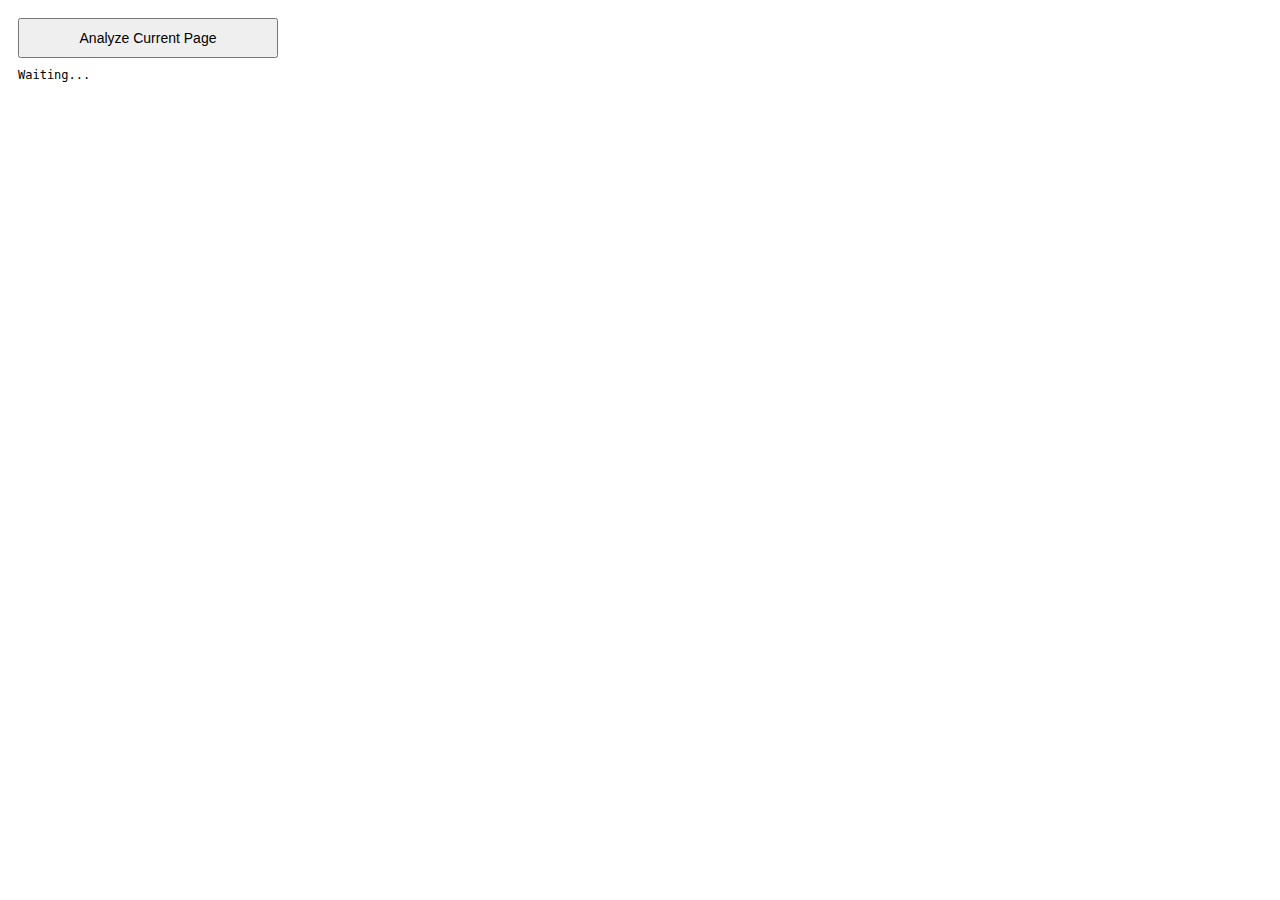
<file: chrome-extension/popup.html>
<!DOCTYPE html>
<html>
<head>
  <meta charset="UTF-8" />
  <title>CyberSentinel</title>
  <style>
    body {
      font-family: Arial, sans-serif;
      padding: 10px;
      width: 260px;
    }
    button {
      width: 100%;
      padding: 10px;
      font-size: 14px;
      cursor: pointer;
    }
    pre {
      white-space: pre-wrap;
      margin-top: 10px;
      font-size: 12px;
    }
  </style>
</head>
<body>

  <button id="analyzeBtn">Analyze Current Page</button>

  <pre id="result">Waiting...</pre>

  <!-- JS MUST BE LAST -->
  <script src="popup.js"></script>
</body>
</html>
</file>
